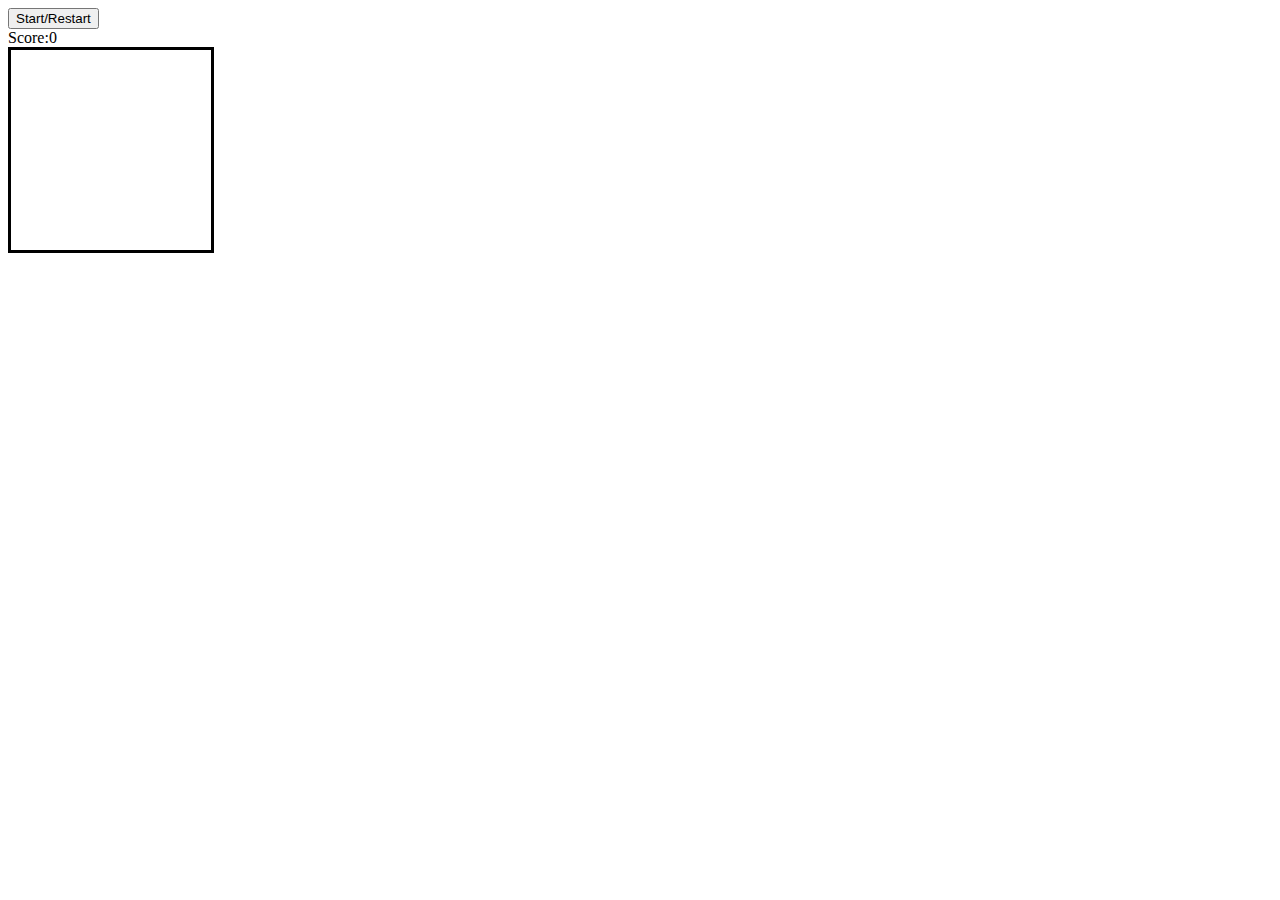
<file: index.html>
<!DOCTYPE html>
<html lang="en" dir="ltr">
  <head>
    <meta charset="utf-8">
    <script src="app3.js" charset="utf-8"></script>
    <link rel="stylesheet" href="style.css">
    <title>Snake Tutorial</title>
  </head>
  <body>

    <button class='start'>Start/Restart</button>
    <div class='score'>Score:<span>0</span></div>

    <div class='grid'>
      <div></div>
      <div></div>
      <div></div>
      <div></div>
      <div></div>
      <div></div>
      <div></div>
      <div></div>
      <div></div>
      <div></div>
      <div></div>
      <div></div>
      <div></div>
      <div></div>
      <div></div>
      <div></div>
      <div></div>
      <div></div>
      <div></div>
      <div></div>
      <div></div>
      <div></div>
      <div></div>
      <div></div>
      <div></div>
      <div></div>
      <div></div>
      <div></div>
      <div></div>
      <div></div>
      <div></div>
      <div></div>
      <div></div>
      <div></div>
      <div></div>
      <div></div>
      <div></div>
      <div></div>
      <div></div>
      <div></div>
      <div></div>
      <div></div>
      <div></div>
      <div></div>
      <div></div>
      <div></div>
      <div></div>
      <div></div>
      <div></div>
      <div></div>
      <div></div>
      <div></div>
      <div></div>
      <div></div>
      <div></div>
      <div></div>
      <div></div>
      <div></div>
      <div></div>
      <div></div>
      <div></div>
      <div></div>
      <div></div>
      <div></div>
      <div></div>
      <div></div>
      <div></div>
      <div></div>
      <div></div>
      <div></div>
      <div></div>
      <div></div>
      <div></div>
      <div></div>
      <div></div>
      <div></div>
      <div></div>
      <div></div>
      <div></div>
      <div></div>
      <div></div>
      <div></div>
      <div></div>
      <div></div>
      <div></div>
      <div></div>
      <div></div>
      <div></div>
      <div></div>
      <div></div>
      <div></div>
      <div></div>
      <div></div>
      <div></div>
      <div></div>
      <div></div>
      <div></div>
      <div></div>
      <div></div>
      <div></div>
    </div>

  </body>
</html>
</file>
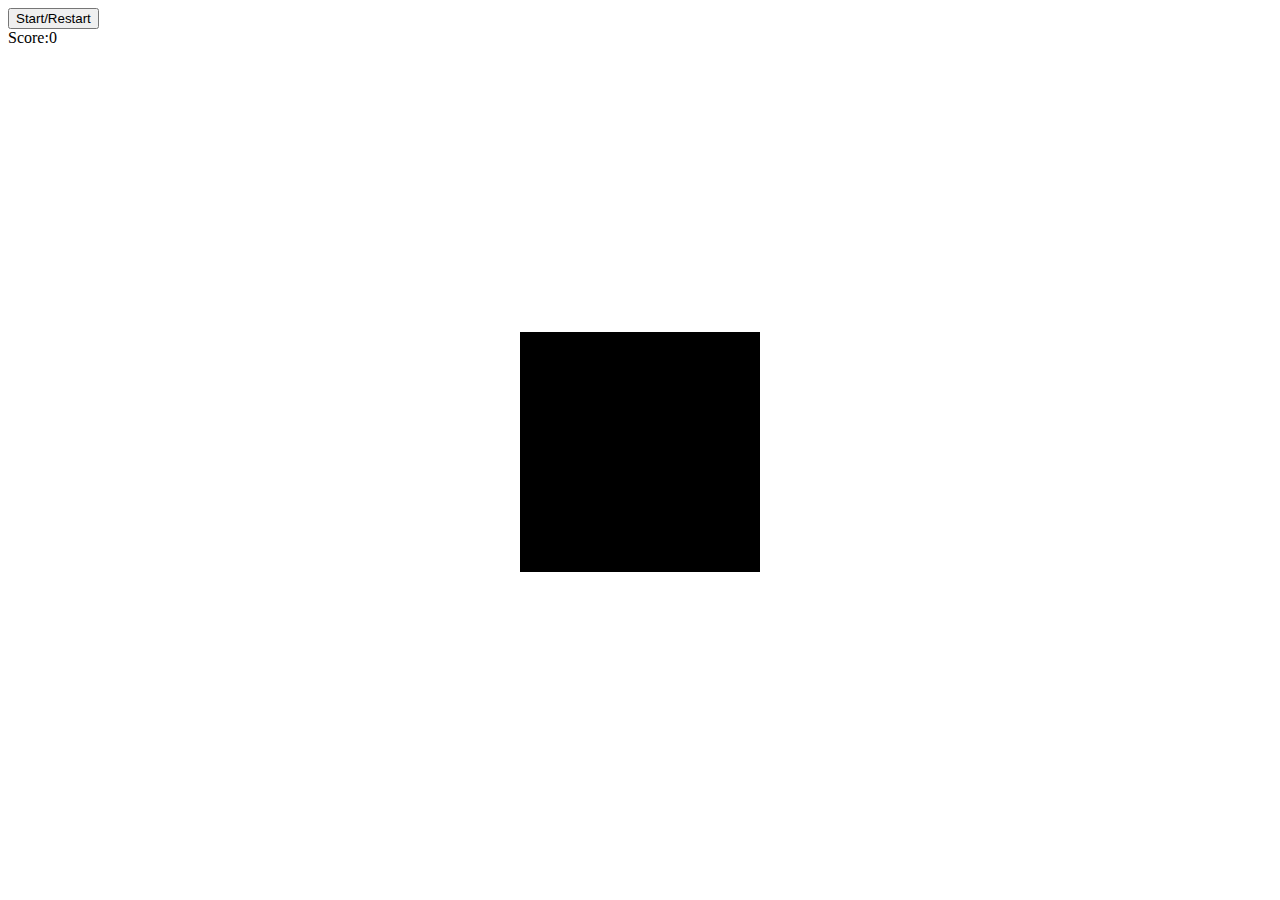
<file: index2.html>
<!DOCTYPE html>
<html lang="en" dir="ltr">
  <head>
    <meta charset="utf-8">
    <script src="app2.js" charset="utf-8"></script>
    <link rel="stylesheet" href="style2.css">
    <title>Snake Tutorial</title>
  </head>
  <body>

    <button class='start'>Start/Restart</button>
    <div class='score'>Score:<span>0</span></div>

    <div class="container" id="container">
      <div class="grid-wrapper">
        <div class='grid'></div>
      </div>
      
    </div>
    

  </body>
</html>
</file>
<file: style.css>
.grid {
    width: 200px;
    height: 200px;
    display: flex;
    flex-wrap: wrap;
    border-style: solid;
  }
  
  .grid div {
    width: 20px;
    height: 20px;
  }
  
  .snake {
    background-color: blue;
  }
  
  .apple {
    background-color: purple;
  }
</file>
<file: style2.css>
.container {
  display: flex;
  height: 90vh;
  justify-content: center;
  align-items: center;
}
.grid-wrapper {
  display: flex;

  background-color: #000;
  padding: 0px;
}
.grid-wrapper > .grid {
  display: grid;
  flex-direction: row;
  grid-template-columns: auto auto auto auto auto auto auto auto auto auto auto auto;
  width: inherit;
  height: inherit;
}
.grid div {
  width: 20px;
  height: 20px;
}

.snake {
  background-color: blue;
}

.apple {
  background-color: purple;
}
.cell {
  border: 1px solid gray;
  min-width: 20px;
  min-height: 20px;

  margin-right: 2px;
}
</file>
